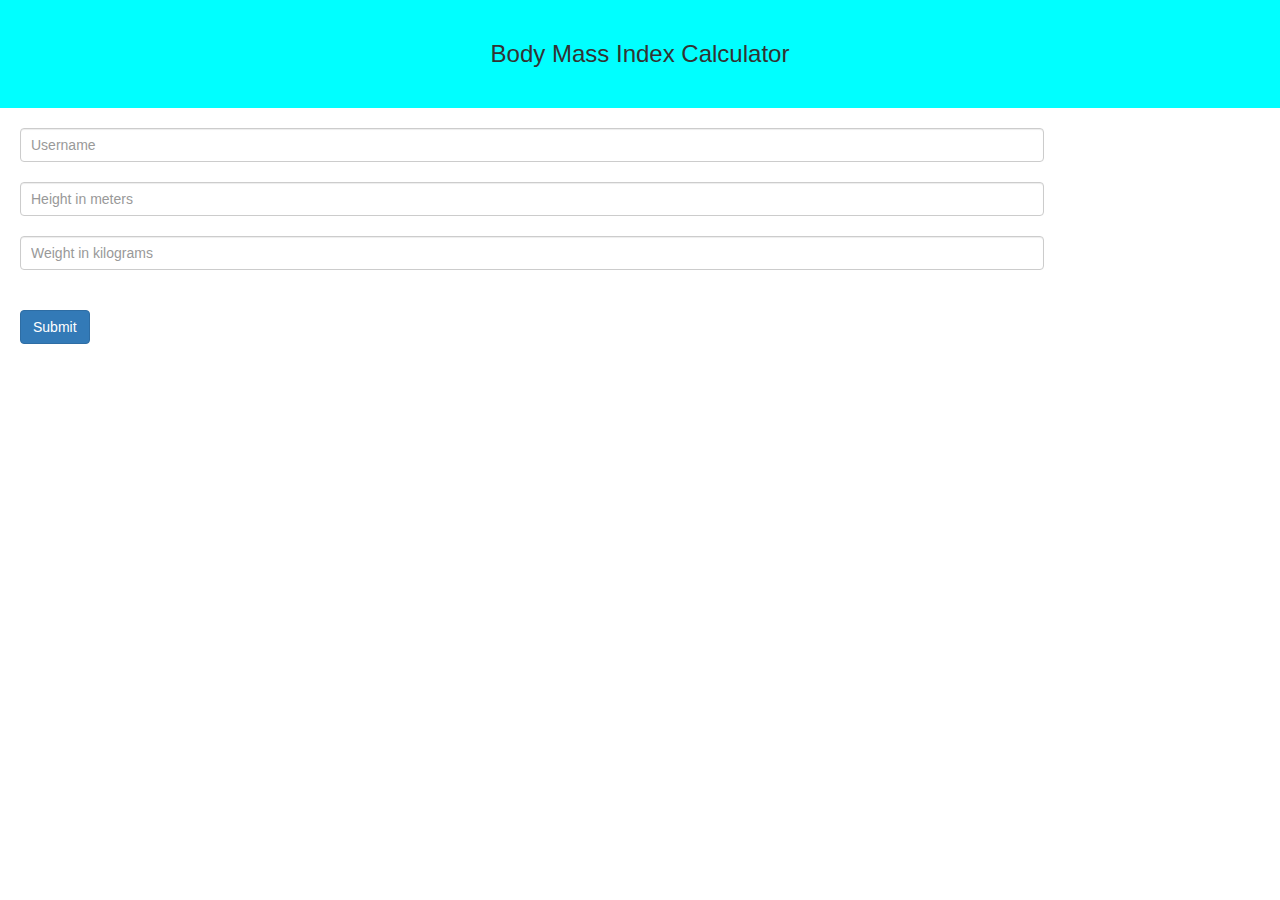
<file: public/index.html>
<!DOCTYPE html>
<html lang="en">
<head>
    <meta charset="UTF-8">
    <meta http-equiv="X-UA-Compatible" content="IE=edge">
    <meta name="viewport" content="width=device-width, initial-scale=1.0">
    <!-- Latest compiled and minified CSS -->
    <link rel="stylesheet" href="https://maxcdn.bootstrapcdn.com/bootstrap/3.4.1/css/bootstrap.min.css">
    <link rel="stylesheet" href="./styles.css">
    <!-- jQuery library -->
    <script src="https://ajax.googleapis.com/ajax/libs/jquery/3.5.1/jquery.min.js"></script>

    <!-- Latest compiled JavaScript -->
    <script src="https://maxcdn.bootstrapcdn.com/bootstrap/3.4.1/js/bootstrap.min.js"></script>
    <title>Document</title>
</head>
<body>
    <header class="header">
        <h3 class="display-4 center">Body Mass Index Calculator</h1>
    </header>
    <div class="body">
        <input type="text" class="form-control input-box" id="username" placeholder="Username" aria-label="Username" aria-describedby="addon-wrapping" required>
        <input type="number" class="form-control input-box" id="height" placeholder="Height in meters" aria-label="Username" aria-describedby="addon-wrapping" required>
        <input type="number" class="form-control input-box" id="weight" placeholder="Weight in kilograms" aria-label="Username" aria-describedby="addon-wrapping" required>
        <button type="submit" class="btn btn-primary submit" id="submit">Submit</button>
    </div>
</body>
<script src="./index.js"></script>
</html>
</file>
<file: public/styles.css>
.input-box {
  padding: 10px;
  width: 80%;
  margin: 20px;
}

.header {
  height: 12vh;
  background-color: aqua;
  display: flex;
  justify-content: center;
  align-items: center;
}

.center {
  margin: auto;
}

.body {
  width: 100%;
  padding: 20;
}

.submit {
  margin: 20px;
}

.main-metrics {
  padding: 10px;
  /* margin: 10px; */
}

#userId {
  width: 80%;
  margin: 10px;
}

#result {
  margin: 20px;
}
tbody {
  white-space: nowrap;
}
</file>
